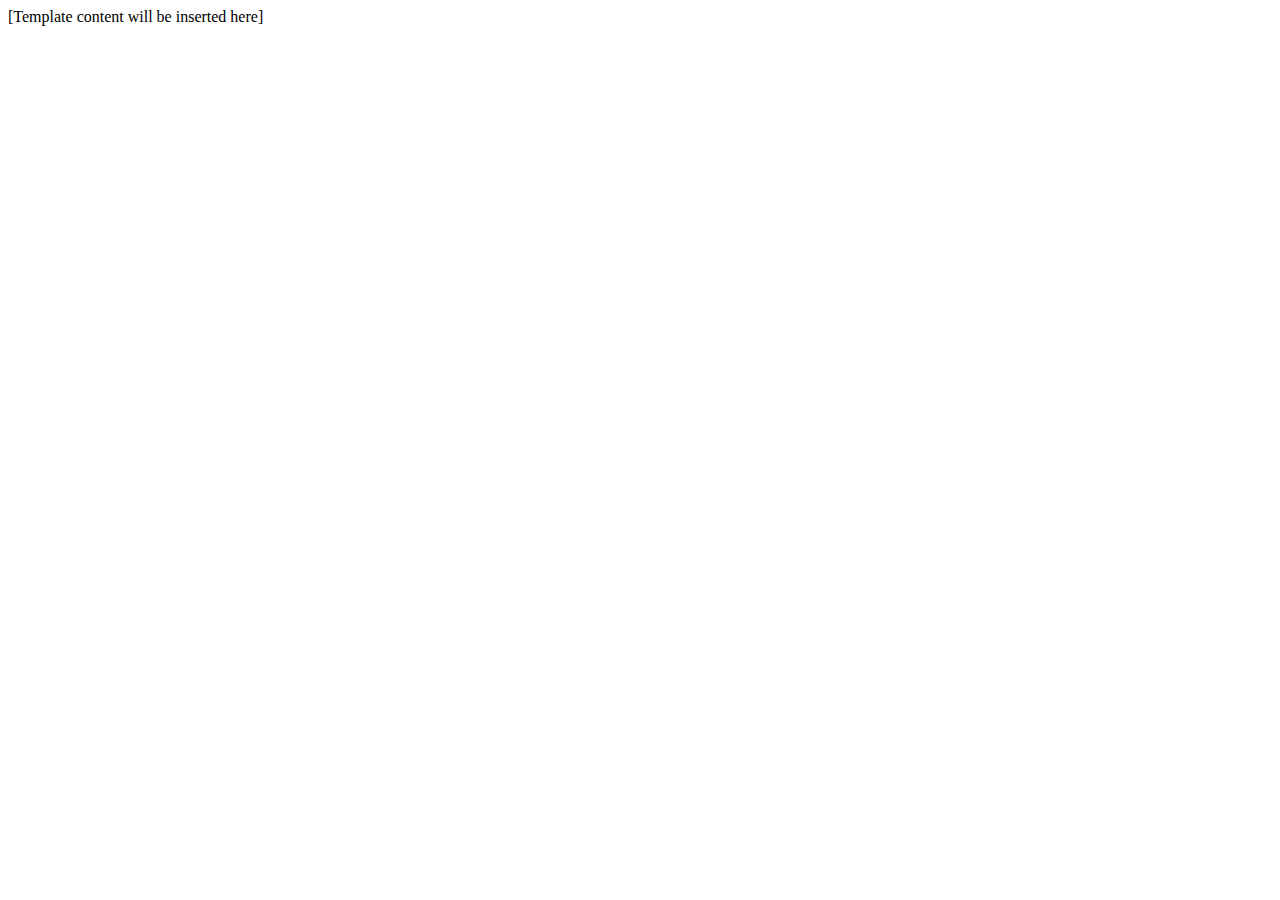
<file: tmgusers/src/main/webapp/WEB-INF/templates/default.html>
<!DOCTYPE html>
<html xmlns="http://www.w3.org/1999/xhtml"
	xmlns:h="http://java.sun.com/jsf/html"
	xmlns:ui="http://java.sun.com/jsf/facelets"
	xmlns:f="http://java.sun.com/jsf/core"
	xmlns:p="http://primefaces.org/ui">
<h:head>
	<title>User Case</title>
	<meta http-equiv="Content-Type" content="text/html; charset=ISO-8859-1" />

	<h:outputStylesheet name="css/style.css" />

	<script type="text/javascript">
		/* <![CDATA[ */
		var contextRoot = '#{request.contextPath}';
		/* ]]> */
	</script>
</h:head>
<h:body>


	<div id="container">
		<p:ajaxStatus styleClass="ui-ajaxStatus-position" id="ajaxStatusPanel">
			<f:facet name="start">
				<p:graphicImage value="/resources/images/ajax-loader.gif" />
			</f:facet>

			<f:facet name="complete">
				<h:outputText value="" />
			</f:facet>
		</p:ajaxStatus>
		<div id="content">
			<h:form>
				<p:growl autoUpdate="true" widgetVar="growl" />
			</h:form>
			<ui:insert name="content">
                    [Template content will be inserted here]
         	</ui:insert>
		</div>
	</div>
	<div id="footer">
		<h:graphicImage value="/resources/images/logo.png" alt="Weld logo" />
	</div>
</h:body>
</html>
</file>
